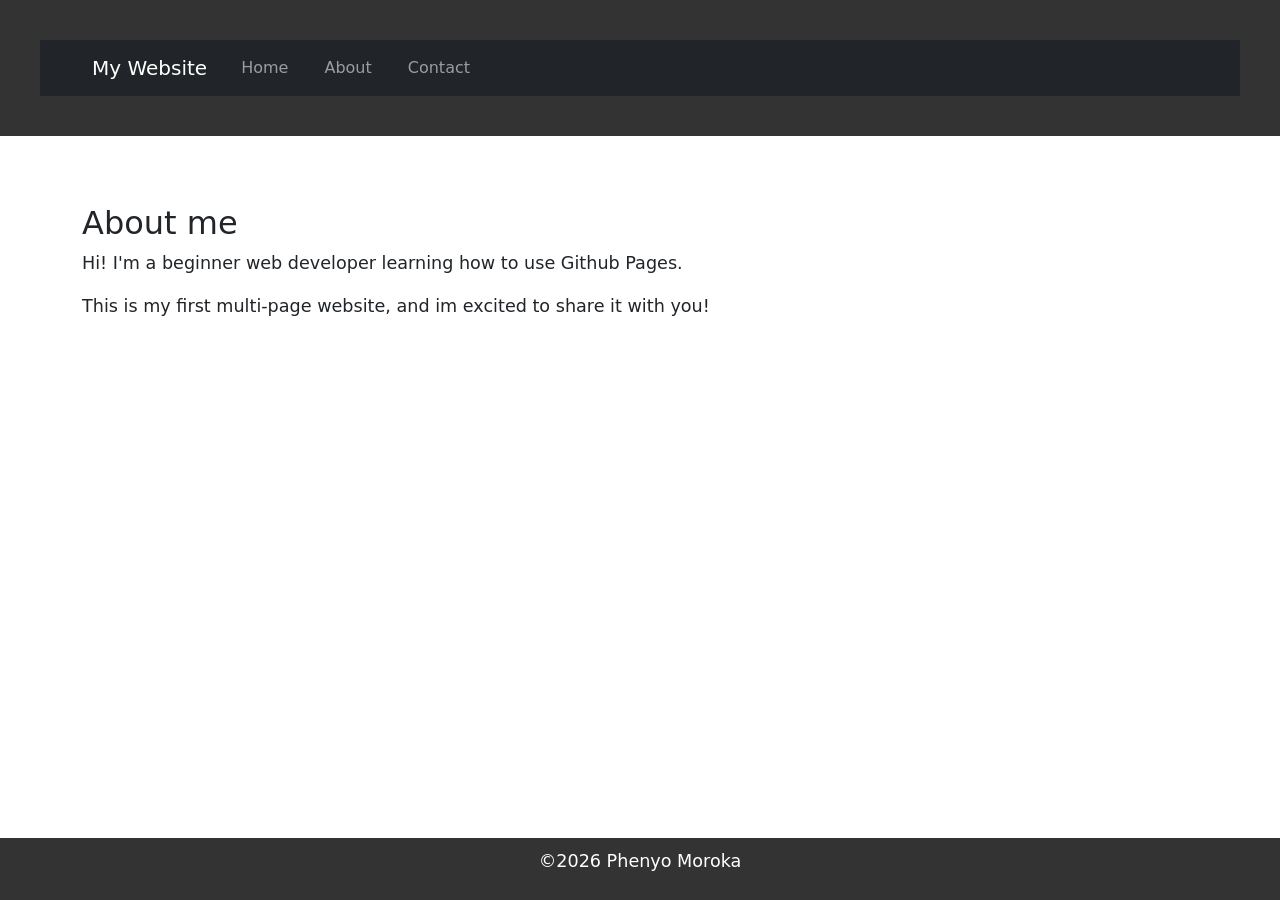
<file: about.html>
<!DOCTYPE html>
<html lang="en">
<head>
	<meta charset="UTF-8">
	<meta name="viewport" content="width=device-width, initial-scale=1.0">
	<title>About me</title>
	<!--Custom CSS -->
	<link rel="stylesheet" href="styles.css">
	<!-- Bootstrap CSS -->
	<link href="https://cdn.jsdelivr.net/npm/bootstrap@5.3.0/dist/css/bootstrap.min.css" rel="stylesheet">
</head>
<body>
	
<header>
 
<header>
  <nav class="navbar navbar-expand-lg navbar-dark bg-dark">
    <div class="container">
      <a class="navbar-brand" href="index.html">
		  My Website</a>

      <button class="navbar-toggler" type="button" data-bs-toggle="collapse" data-bs-target="#navbarNav">
        <span class="navbar-toggler-icon"></span>
      </button>

      <div class="collapse navbar-collapse" id="navbarNav">
        <ul class="navbar-nav">
          <li class="nav-item">
            <a class="nav-link" href="index.html">Home</a>
          </li>

          <li class="nav-item">
            <a class="nav-link" href="about.html">About</a>
          </li>

          <li class="nav-item">
            <a class="nav-link" href="contact.html">Contact</a>
          </li>
        </ul>
      </div>
    </div>
  </nav>
</header>

  

 


</header>

<main class="container my-5">
	<h2>About me</h2>
	<p>Hi! I'm a beginner web developer learning how to use Github Pages.</p>
	<p>This is my first multi-page website, and im excited to share it with you!</p>
	
</main> 

<footer>
<p>&copy;2026 Phenyo Moroka</p>
</footer>

	<!-- Bootstrap JS and dependencies --> 

<script src="https://cdn.jsdelivr.net/npm/@popperjs/core@2.11.6/dist/umd/popper.min.js"></script> 

<script src="https://cdn.jsdelivr.net/npm/bootstrap@5.3.0/dist/js/bootstrap.min.js"></script> 
</body>

</html>
</file>
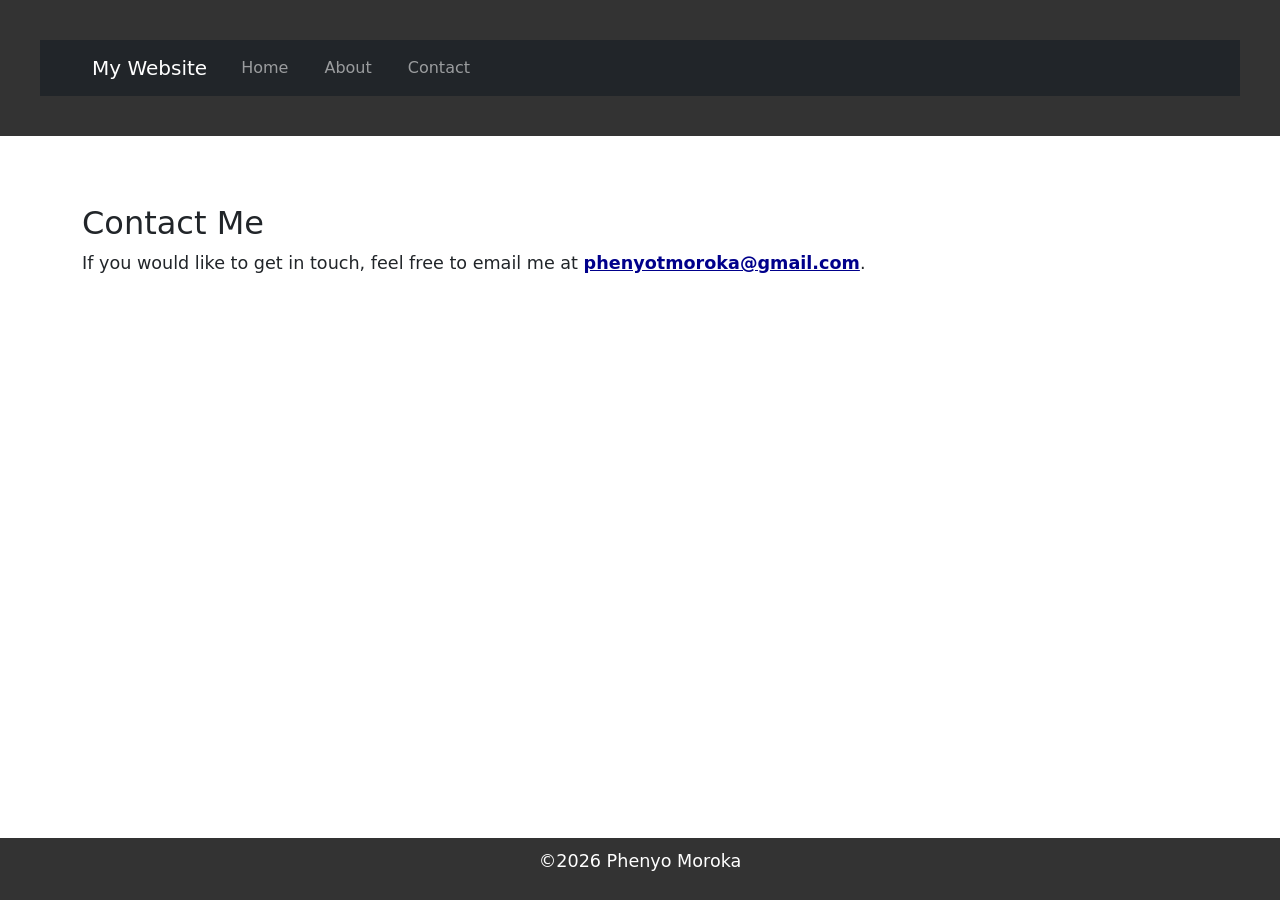
<file: contact.html>
<!DOCTYPE html>
<html lang="en">

<head>
<meta charset="UTF-8">

<meta name="viewport" content="width=device-width, initial-scale=1.0">
<title>Contact Me</title>
	<!--Custom CSS -->
	<link rel="stylesheet" href="styles.css">
	<!-- Bootstrap CSS -->
	<link href="https://cdn.jsdelivr.net/npm/bootstrap@5.3.0/dist/css/bootstrap.min.css" rel="stylesheet">

	
</head>

<body>
	<header>

		<header>
  <nav class="navbar navbar-expand-lg navbar-dark bg-dark">
    <div class="container">
      <a class="navbar-brand" href="index.html">
		  My Website</a>

      <button class="navbar-toggler" type="button" data-bs-toggle="collapse" data-bs-target="#navbarNav">
        <span class="navbar-toggler-icon"></span>
      </button>

      <div class="collapse navbar-collapse" id="navbarNav">
        <ul class="navbar-nav">
          <li class="nav-item">
            <a class="nav-link" href="index.html">Home</a>
          </li>

          <li class="nav-item">
            <a class="nav-link" href="about.html">About</a>
          </li>

          <li class="nav-item">
            <a class="nav-link" href="contact.html">Contact</a>
          </li>
        </ul>
      </div>
    </div>
  </nav>
</header>

		
	</header>
	
	<main class="container my-5">
		<h2>Contact Me</h2>
		<p>If you would like to get in touch, feel free to email me at <a
	href="mailto:phenyotmoroka@gmail.com">phenyotmoroka@gmail.com</a>.</p>
	
	
	</main>	
	
	<footer>
       <p>&copy;2026 Phenyo Moroka</p>
    </footer>
	<!-- Bootstrap JS and dependencies --> 

<script src="https://cdn.jsdelivr.net/npm/@popperjs/core@2.11.6/dist/umd/popper.min.js"></script> 

<script src="https://cdn.jsdelivr.net/npm/bootstrap@5.3.0/dist/js/bootstrap.min.js"></script> 
</body>
</html>
</file>
<file: styles.css>
body {
  font-family: Arial, sans-serif;
  color: #333;
  background-color: #f2f2f2;
  margin: 0;
  padding: 0;
  line-height: 1.6;
}

header {
  background-color: #333;
  color: white;
  padding: 20px;
  text-align: center;

}

header h1 {
  margin: 0;
}

nav a {
  color: white;
  text-decoration: none;
  margin: 0 10px;
}

nav a:hover {
  text-decoration: underline;
}

main {
  padding: 20px;
  max-width: 800px;
  margin: 0 auto;
}

main img {
  max-width: 100%;
  height: auto;
  display: block;
  margin: 20px 0;
}

footer {
  background-color: #333;
  color: white;
  text-align: center;
  padding: 10px;
  position: fixed;
  bottom: 0;
  width: 100%;
}

p {
  font-size: 1.1em;
}

a {
  color: white;
  text-decoration: none;
}

a:hover {
  text-decoration: underline;
}

img {
  border: 5px solid #333;
  border-radius: 10px;
}

  main a[href^="mailto:"] {
    color: #00008B;
    font-weight: bold;
  }
</file>
